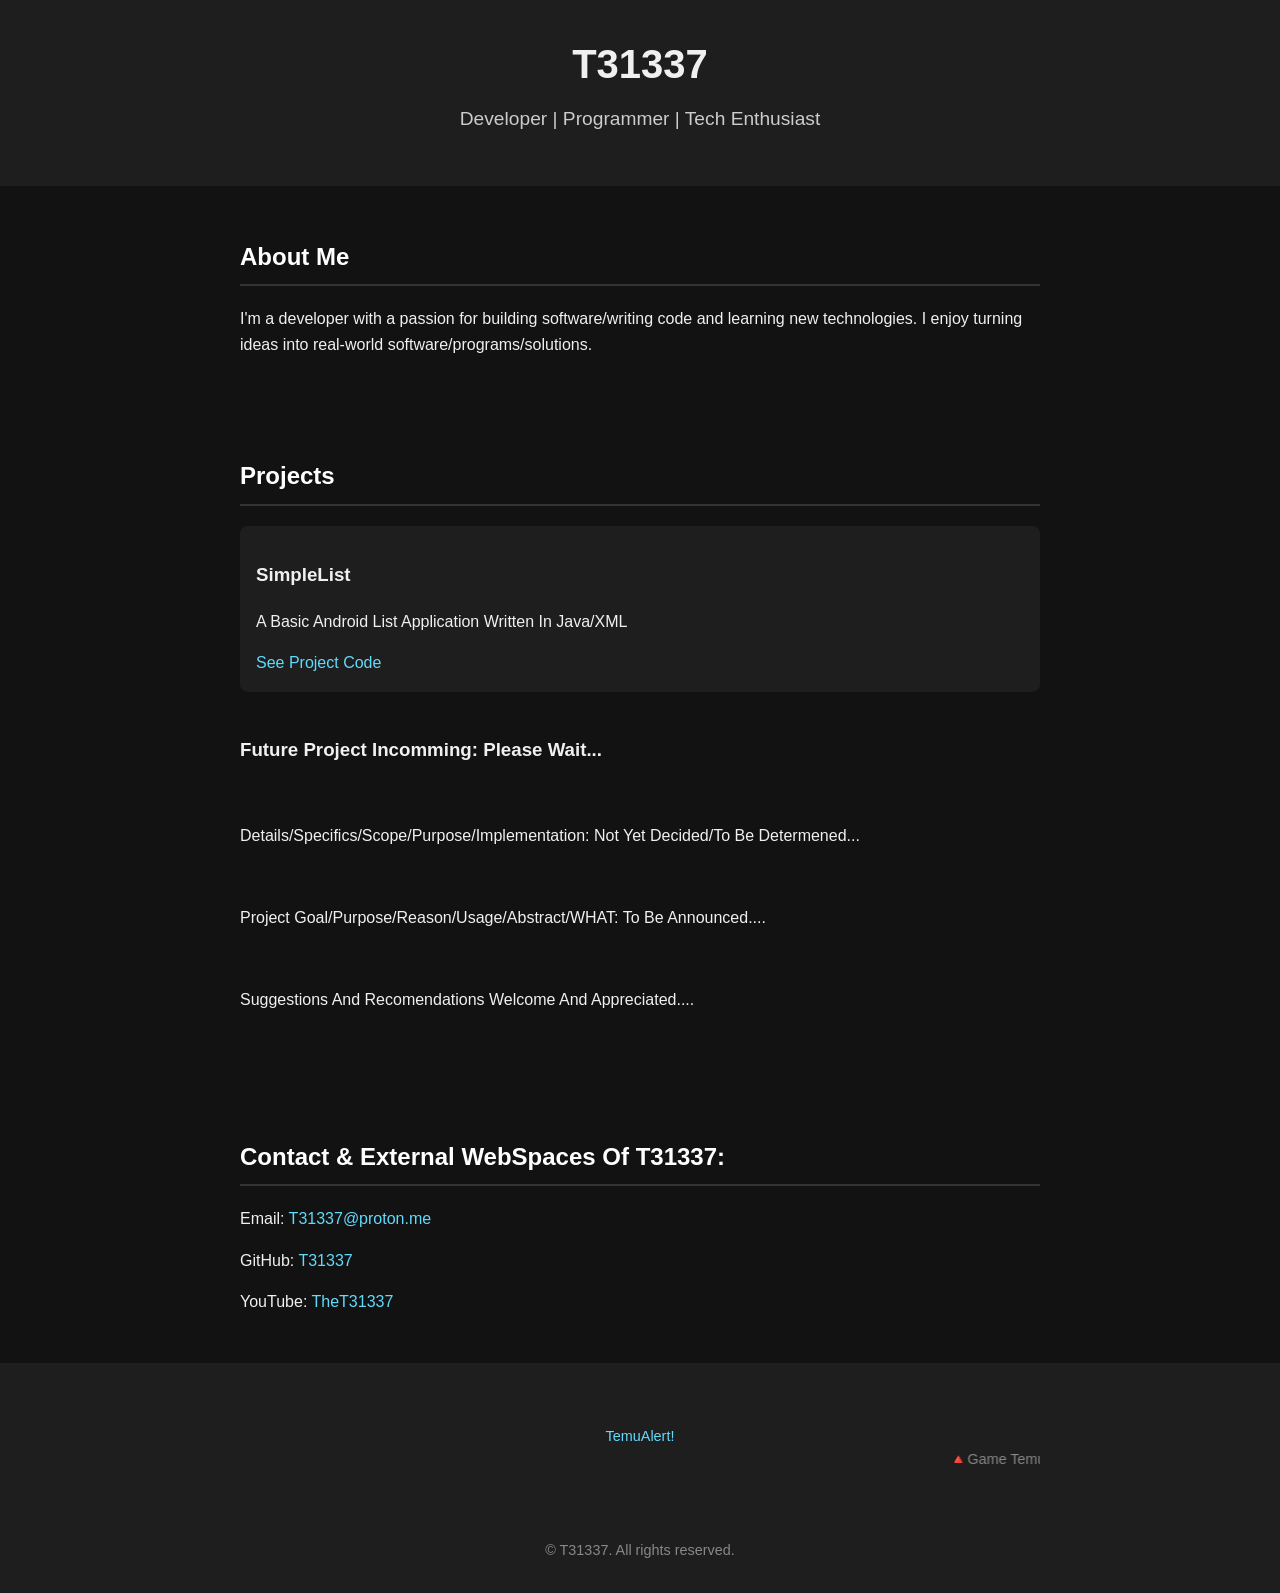
<file: index.html>
<!DOCTYPE html>
<html lang="en">
<head>
  <meta charset="UTF-8" />
  <meta name="viewport" content="width=device-width, initial-scale=1.0"/>
  <title>T31337 | Developer Portfolio</title>
  <link rel="stylesheet" href="styles.css" />
</head>
<body>
  <header>
    <h1>T31337</h1>
    <p>Developer | Programmer | Tech Enthusiast</p>
  </header>

  <section id="about">
    <h2>About Me</h2>
    <p>I'm a developer with a passion for building software/writing code and learning new technologies. I enjoy turning ideas into real-world software/programs/solutions.</p>
  </section>

  <section id="projects">
    <h2>Projects</h2>
    <div class="project-list">
      <div class="project">
        <h3>SimpleList</h3>
        <p>A Basic Android List Application Written In Java/XML</p>
        <a href="https://github.com/T31337/SimpleList" target="_blank">See Project Code</a>
      </div
      <div class="project">
        <h3>Future Project Incomming: Please Wait...</h3>
        <p>Details/Specifics/Scope/Purpose/Implementation: Not Yet Decided/To Be Determened...</p>
        <p>Project Goal/Purpose/Reason/Usage/Abstract/WHAT: To Be Announced....</p>
        <p>Suggestions And Recomendations Welcome And Appreciated....</p>
      </div>
    </div>
  </section>
<br/>
  <section id="contact">
    <h2>Contact & External WebSpaces Of T31337:</h2>
    <p>Email: <a href="mailto:T31337@proton.me">T31337@proton.me</a></p>
    <p>GitHub: <a href="https://github.com/T31337" target="_blank">T31337</a></p>
    <p>YouTube: <a href="https://youtube.com/thet31337" target="_blank">TheT31337</a></p>
  </section>
  <footer>
    
<!--InfoAlert Page Regarding Temu.com, (AI USED IN CREATION PROCESS OF TemuAlert.html)-->
  <section id="TemuAlert">
    <p>
      <center>
      <a href="TemuAlert.html" target="_blank">TemuAlert!</a>
        <marquee>🔺Game Temu's Gamified Promos! 🔺</marquee>
      </center>
    </p>
  </section>
    <p>&copy; T31337. All rights reserved.</p>
  </footer>
</body>
</html>
</file>
<file: styles.css>
/* Global styles */
body {
  margin: 0;
  padding: 0;
  font-family: "Segoe UI", sans-serif;
  background-color: #121212;
  color: #f0f0f0;
  line-height: 1.6;
}

a {
  color: #61dafb;
  text-decoration: none;
}

a:hover {
  text-decoration: underline;
}

header {
  background-color: #1e1e1e;
  padding: 2rem;
  text-align: center;
}

header h1 {
  margin: 0;
  font-size: 2.5rem;
}

header p {
  margin-top: 0.5rem;
  font-size: 1.2rem;
  color: #ccc;
}

section {
  padding: 2rem;
  max-width: 800px;
  margin: 0 auto;
}

h2 {
  color: #ffffff;
  border-bottom: 2px solid #333;
  padding-bottom: 0.5rem;
}

.project-list {
  display: flex;
  flex-direction: column;
  gap: 1.5rem;
  margin-top: 1rem;
}

.project {
  background-color: #1e1e1e;
  padding: 1rem;
  border-radius: 8px;
}

footer {
  text-align: center;
  padding: 1rem;
  background-color: #1e1e1e;
  font-size: 0.9rem;
  color: #888;
}

/* Responsive */
@media (max-width: 600px) {
  header h1 {
    font-size: 2rem;
  }

  section {
    padding: 1rem;
  }
}
</file>
